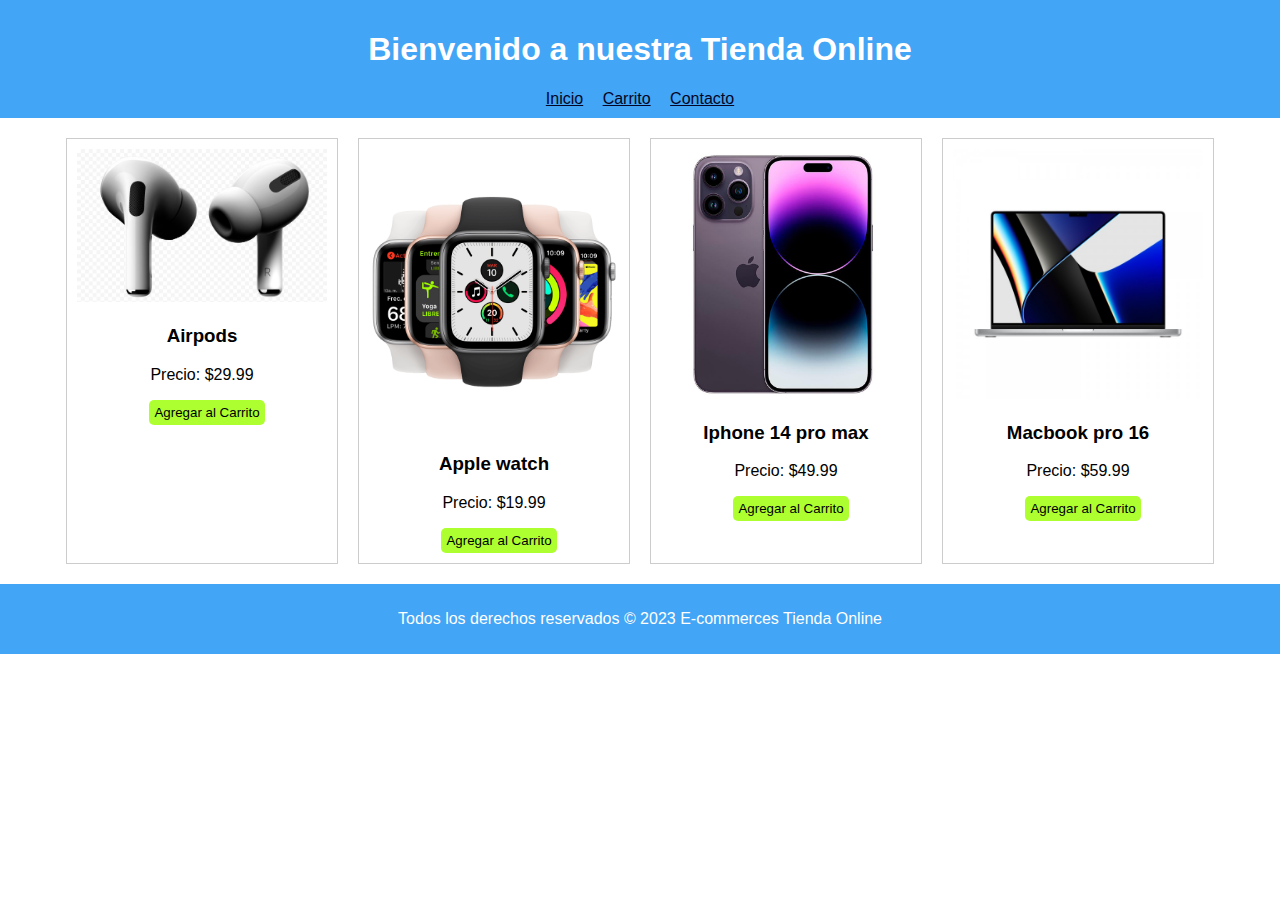
<file: index.html>
<!DOCTYPE html>
<html lang="en">
  <head>
    <meta charset="UTF-8" />
    <meta name="viewport" content="width=device-width, initial-scale=1.0" />
    <title>Tienda Apple</title>
    <link rel="stylesheet" href="./styles.css" />
  </head>
  <body>
    <header>
      <h1>Bienvenido a nuestra Tienda Online</h1>
      <nav>
        <ul>
          <li><a href="index.html">Inicio</a></li>
          <li><a href="./carrito.html">Carrito</a></li>
          <li><a href="./contacto.html">Contacto</a></li>
        </ul>
      </nav>
    </header>

    <main class="product-flex">
      <div class="product">
        <img src="./Assets/Images/Airpods.jpg" alt="Producto 1">
        <h3>Airpods</h3>
        <p>Precio: $29.99</p>
        <button onclick="agregarAlCarrito('Airpods', 29.99)">Agregar al Carrito</button>
      </div>
      <div class="product">
        <img src="./Assets/Images/Apple watch.png" alt="Producto 2">
        <h3>Apple watch</h3>
        <p>Precio: $19.99</p>
        <button onclick="agregarAlCarrito('Apple watch', 19.99)">Agregar al Carrito</button>
      </div>
      <div class="product">
        <img src="./Assets/Images/iphone 14 pro max.jpg" alt="Producto 3">
        <h3>Iphone 14 pro max</h3>
        <p>Precio: $49.99</p>
        <button onclick="agregarAlCarrito('Iphone 14 pro max', 49.99)">Agregar al Carrito</button>
      </div>
      <div class="product">
        <img src="./Assets/Images/macbook pro 16.jpg" alt="Producto 4">
        <h3>Macbook pro 16</h3>
        <p>Precio: $59.99</p>
        <button onclick="agregarAlCarrito('Macbook pro 16', 59.99)">Agregar al Carrito</button>
      </div>
      <!-- Agregar más productos -->
    </main>

    <footer>
      <p>Todos los derechos reservados &copy; 2023 E-commerces Tienda Online</p>
    </footer>

    <script>
      function agregarAlCarrito(nombre, precio){
        let carrito = JSON.parse(localStorage.getItem('carrito')) || [];
        carrito.push({nombre, precio});
        localStorage.setItem('carrito', JSON.stringify(carrito));
        alert(`El producto "${nombre}" se agregó al carrito`)
      }
    </script>
  </body>
</html>
</file>
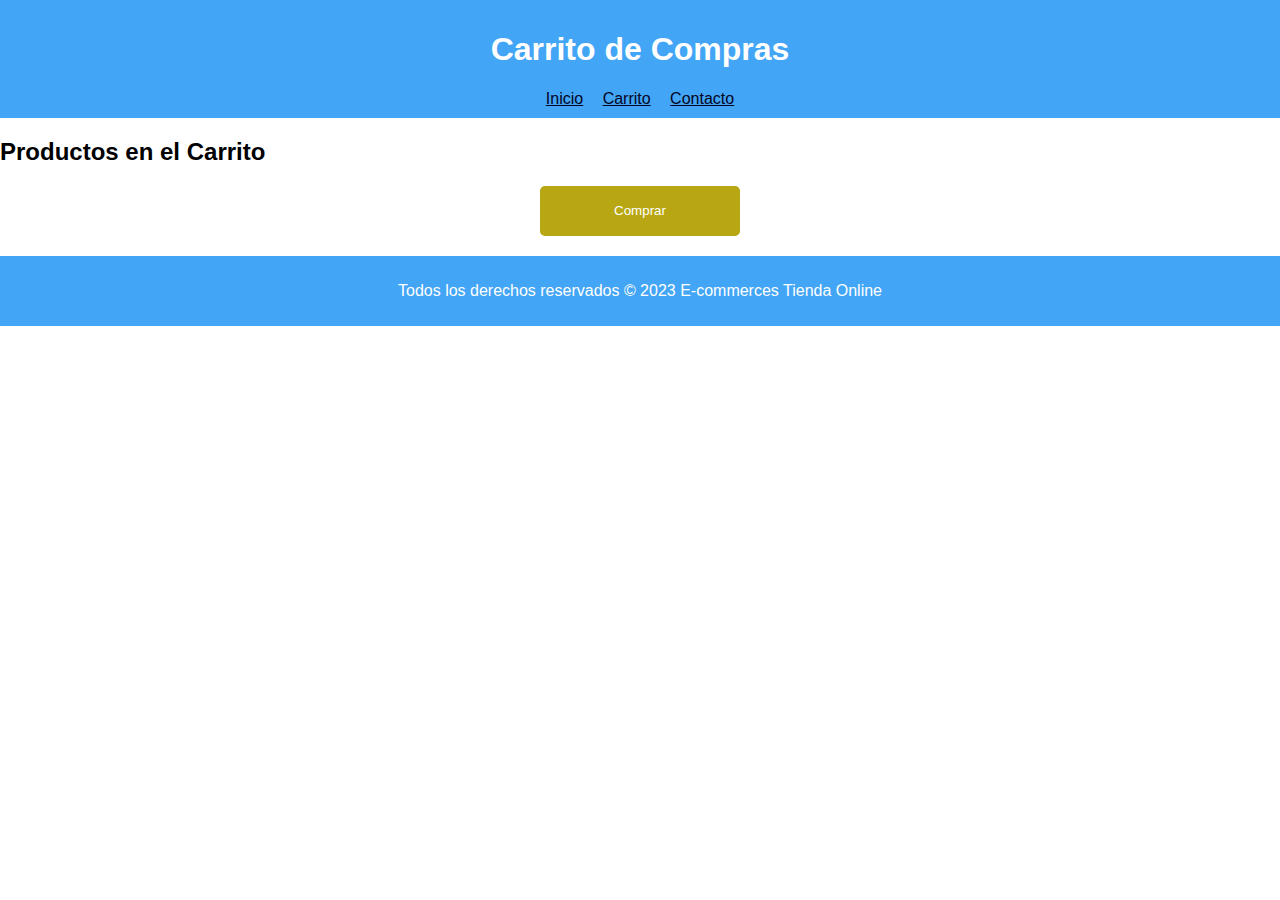
<file: carrito.html>
<!DOCTYPE html>
<html lang="en">
<head>
    <meta charset="UTF-8">
    <meta name="viewport" content="width=device-width, initial-scale=1.0">
    <title>Carrito</title>
    <link rel="stylesheet" href="./styles.css">
</head>
<body>
    <header>
        <h1>Carrito de Compras</h1>
        <nav>
            <ul>
                <li><a href="index.html">Inicio</a></li>
                <li><a href="./carrito.html">Carrito</a></li>
                <li><a href="./contacto.html">Contacto</a></li>
              </ul>
        </nav>
    </header>
    <main>
        <section class="cart">
            <h2>Productos en el Carrito</h2>
            <ul id="lista-carrito">
                <!-- Los productos del carrito se agrega dinámicamente con JavaScript -->
            </ul>
            <button onclick="completarCompra()" class="comprar-btn">Comprar</button>
        </section>
    </main>

    <footer>
        <p>Todos los derechos reservados &copy; 2023 E-commerces Tienda Online</p>
    </footer>
    
    <script>
        document.addEventListener('DOMContentLoaded', mostrarCarrito);
        // Función para mostrar los producto del carrito en la página del carrito
        function mostrarCarrito() {
            let carrito = JSON.parse(localStorage.getItem('carrito')) || [];
            let listaCarrito = document.getElementById('lista-carrito');

            listaCarrito.innerHTML = '';
            carrito.forEach((producto, index) => {
                let li = document.createElement('li');
                li.textContent = `${producto.nombre} - $${producto.precio}`;
                
                // Botón para borrar el producto del carrito
                let botonBorrar = document.createElement('button');
                botonBorrar.textContent = 'Borrar';
                botonBorrar.addEventListener('click', () => {
                    borrarProducto(index);
                });
                li.appendChild(botonBorrar);
                
                listaCarrito.appendChild(li);
            });
        }

        // Función para borrar un producto del carrito

        function borrarProducto(index) {
            let carrito = JSON.parse(localStorage.getItem('carrito')) || [];
            carrito.splice(index, 1);
            localStorage.setItem('carrito', JSON.stringify(carrito));
            mostrarCarrito();
        }

        // Función para completar la compra y variar el carrito
        function completarCompra(){
            //pueden agregar cualquier lógica adicional que deseen para procesar la compra
            alert('¡Compra completada con éxito! Gracias por su compra.');
            localStorage.removeItem('carrito'); // Vaciar el carrito
            mostrarCarrito(); // Actualizar la lista del carrito (se mostrará vacía)
        }
    </script>

</body>
</html>
</file>
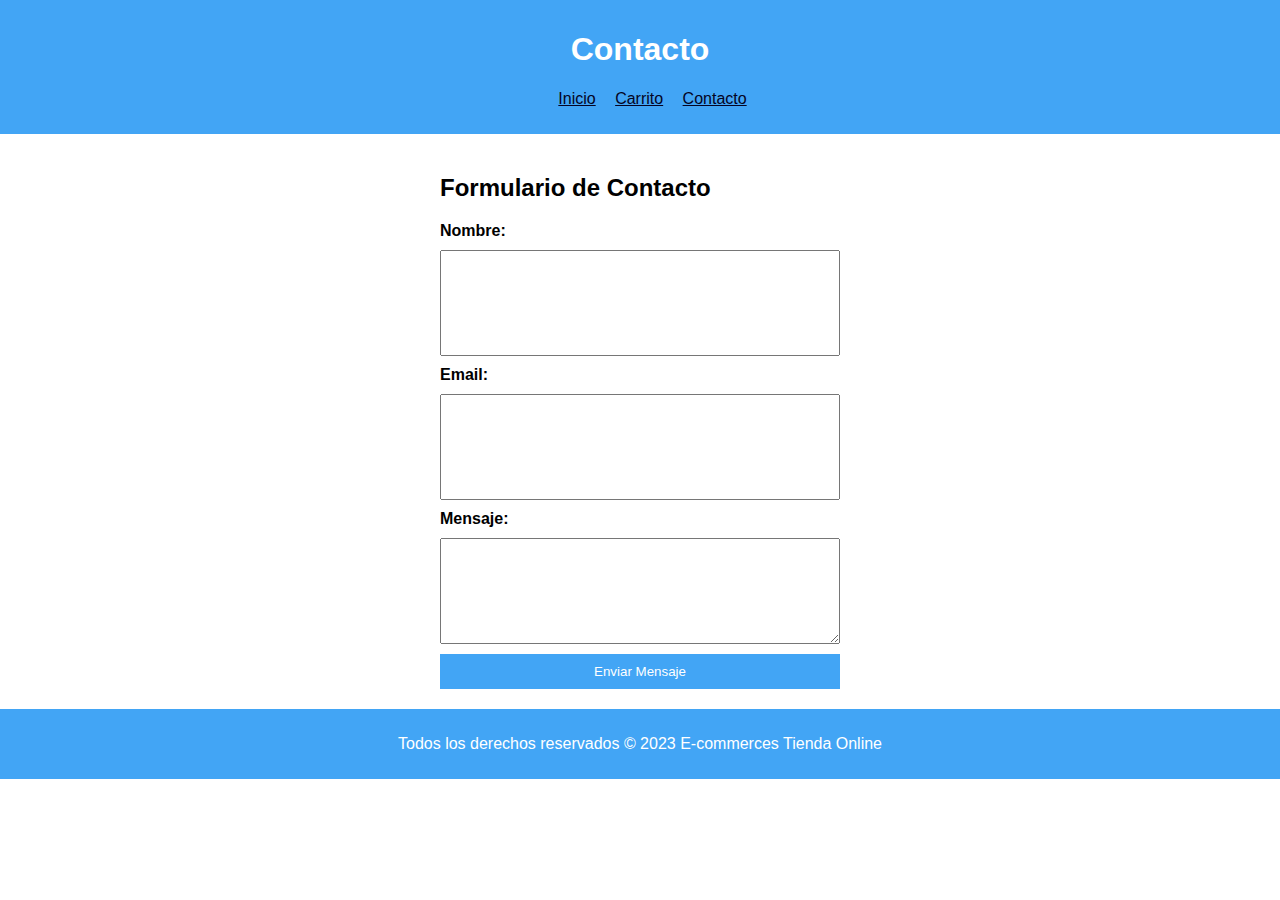
<file: contacto.html>
<!DOCTYPE html>
<html lang="en">
<head>
    <meta charset="UTF-8">
    <meta name="viewport" content="width=device-width, initial-scale=1.0">
    <link rel="stylesheet" href="./contacto.css">
</head>
<body>
    <header>
        <h1>Contacto</h1>
        <nav>
            <ul>
                <li><a href="index.html">Inicio</a></li>
                <li><a href="./carrito.html">Carrito</a></li>
                <li><a href="./contacto.html">Contacto</a></li>
              </ul>
        </nav>
    </header>

    <main>
        <section class="contact-form">
            <h2>Formulario de Contacto</h2>
            <form>
                <label for="nombre">Nombre:</label>
                <input type="text" id="nombre" name="nombre" required>

                <label for="email">Email:</label>
                <input type="email" name="email" id="email" required>

                <label for="mensaje">Mensaje:</label>
                <textarea id="mensaje" name="mensaje" rows="4" required></textarea>

                <button type="submit">Enviar Mensaje</button>
            </form>
        </section>
    </main>

    <footer>
        <p>Todos los derechos reservados &copy; 2023 E-commerces Tienda Online</p>
    </footer>
</body>
</html>
</file>
<file: styles.css>
body{
    margin: 0;
    padding: 0;
    font-family: Arial, sans-serif;
}

header{
    background-color: #42A5F5;
    color: #fff;
    text-align: center;
    padding: 10px;
}

a{
    color: rgb(4, 4, 36);
}

a:hover{
    color: greenyellow;
}

nav ul{
    list-style: none;
    margin: 0;
    padding: 0;
}

nav li{
    display: inline;
    margin-right: 15px;
}

nav li:last-child{
    margin-right: 0;
}

main.product-flex{
    display: flex;
    flex-wrap: nowrap;
    justify-content: center;
    gap: 20px;
    padding: 20px;
    margin: 0 auto;
    max-width: 1200px;
}

.product{
    border: 1px solid #ccc;
    padding: 10px;
    text-align: center;
    width: 250px;
}

.product img{
    max-width: 100%;
}

footer{
    background-color: #42A5F5;
    color: #fff;
    text-align: center;
    padding: 10px;
}

.comprar-btn{
    background-color: #b8a713;
    display: block;
    width: 200px;
    height: 50px;
    margin: 0 auto;
    margin-top: 20px;
    margin-bottom:20px;
    color: #fff;
}

button{
    padding: 5px;
    margin-left: 10px;
    border: none;
    border-radius: 5px;
    background-color: greenyellow;
    cursor: pointer;
}
</file>
<file: contacto.css>
body{
    margin:0;
    padding: 0px;
    font-family: Arial, sans-serif;
}

header{
    background-color: #42A5F5;
    color:#fff;
    text-align: center;
    padding: 10px;
}

ul{
    list-style: none;
}
li{
    display: inline;
    margin-right: 15px;
}

a{
    color: rgb(4, 4, 36)
}

a:hover{
    color:greenyellow
}

main{
    padding: 20px;
}

.contact-form{
    max-width: 400px;
    margin: 0 auto;
}

.contact-form h2{
    margin-bottom: 20px;
}

.contact-form form{
    display: flex;
    flex-direction: column;
    gap: 10px;
}

.contact-form label{
    font-weight: bold;
}

.contact-form input, 
.contact-form textarea{
    height: 100px;
}

.contact-form button{
    background-color: #42A5F5;
    color: #fff;
    padding: 10px;
    cursor: pointer;
    border: none;
    transition: background-color 0.3 ease;
}

.contact-form button:hover{
    background-color: #b8a713;
}

footer{
    background-color: #42A5F5;
    color: #fff;
    text-align: center;
    padding: 10px;
}

@media screen and (max-width: 1080px){
    .contact-form, main{
        max-width: 600px;
        margin: 0 auto;
    }
}
</file>
